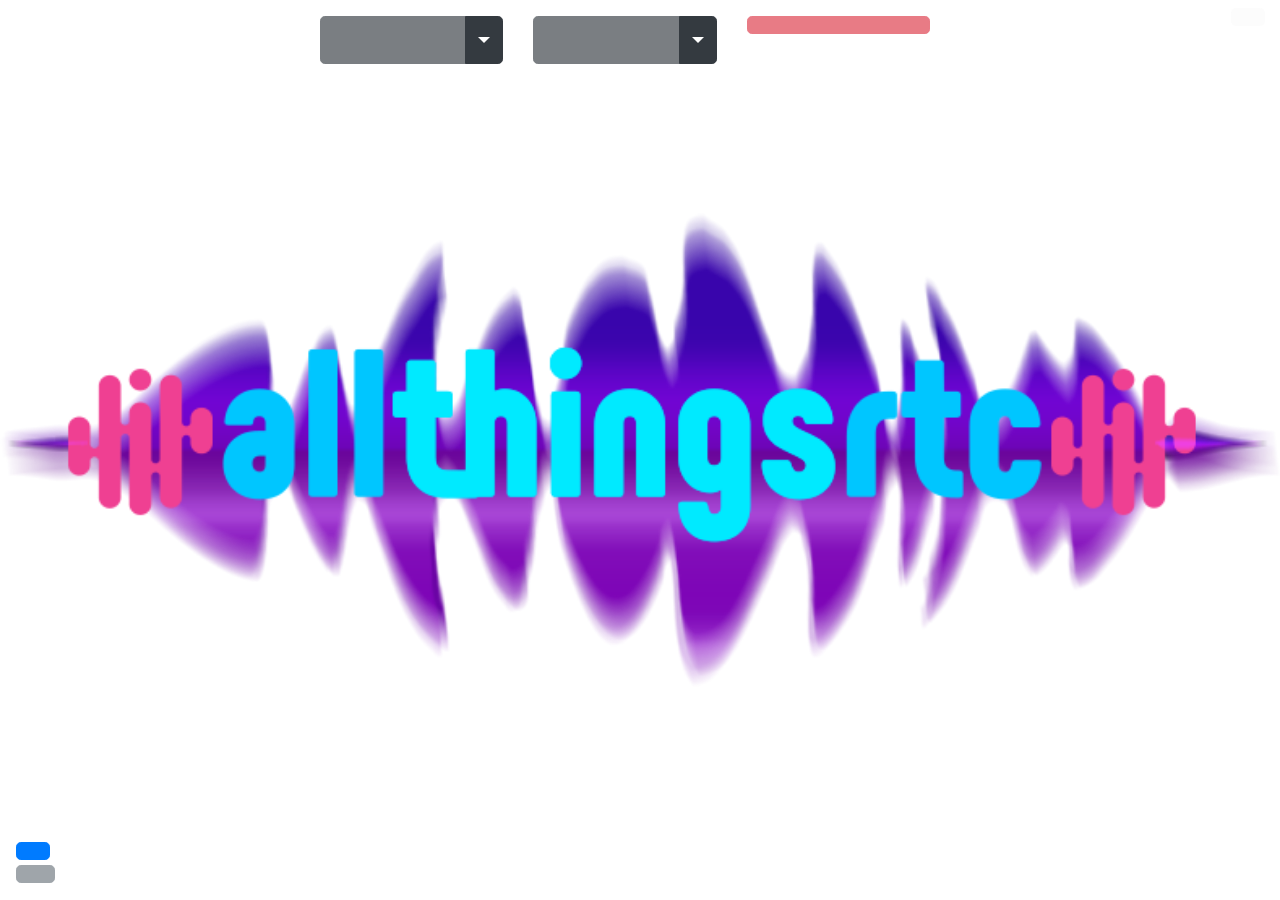
<file: pages/html/agora-broadcast-client.html>
<html lang="en">
    <head>
		<title>Agora.io [HOST] - AllThingsRTC Live Stream</title>
		<meta charset="utf-8">
		<meta name="viewport" content="width=device-width, initial-scale=1">
		<script src="https://cdn.agora.io/sdk/web/AgoraRTCSDK-2.8.0.js"></script>
		<link rel="stylesheet" href="https://use.fontawesome.com/releases/v5.7.0/css/all.css" integrity="sha384-lZN37f5QGtY3VHgisS14W3ExzMWZxybE1SJSEsQp9S+oqd12jhcu+A56Ebc1zFSJ" crossorigin="anonymous">
		<link href="https://stackpath.bootstrapcdn.com/bootstrap/4.2.1/css/bootstrap.min.css" rel="stylesheet">
		<link href="https://cdnjs.cloudflare.com/ajax/libs/animate.css/3.7.0/animate.min.css" rel="stylesheet">
		<script src="https://ajax.googleapis.com/ajax/libs/jquery/3.3.1/jquery.min.js"></script>
		<script src="https://cdnjs.cloudflare.com/ajax/libs/popper.js/1.14.7/umd/popper.min.js"></script>
		<script src="https://stackpath.bootstrapcdn.com/bootstrap/4.2.1/js/bootstrap.min.js"></script>
		<link rel="stylesheet" type="text/css" href="../css/style.css"/>
    </head>
    <body>
			<div class="container-fluid p-0">
				<div id="main-container">
					<div id="screen-share-btn-container" class="col-2 float-right text-right mt-2">
						<button id="screen-share-btn"  type="button" class="btn btn-lg">
							<i id="screen-share-icon" class="fab fa-slideshare"></i>
						</button>
					</div>
					<div id="buttons-container" class="row justify-content-center mt-3">
						<div id="audio-controls" class="col-md-2 text-center btn-group">
							<button id="mic-btn" type="button" class="btn btn-block btn-dark btn-lg">
								<i id="mic-icon" class="fas fa-microphone"></i>
							</button>
							<button id="mic-dropdown" type="button" class="btn btn-lg btn-dark dropdown-toggle dropdown-toggle-split" data-toggle="dropdown" aria-haspopup="true" aria-expanded="false">
									<span class="sr-only">Toggle Dropdown</span>
								</button>
								<div id="mic-list" class="dropdown-menu dropdown-menu-right">
								</div>
						</div>
						<div id="video-controls" class="col-md-2 text-center btn-group">
							<button id="video-btn"  type="button" class="btn btn-block btn-dark btn-lg">
								<i id="video-icon" class="fas fa-video"></i>
							</button>
							<button id="cam-dropdown" type="button" class="btn btn-lg btn-dark dropdown-toggle dropdown-toggle-split" data-toggle="dropdown" aria-haspopup="true" aria-expanded="false">
								<span class="sr-only">Toggle Dropdown</span>
							</button>
							<div id="camera-list" class="dropdown-menu dropdown-menu-right">
							</div>
						</div>
						<div class="col-md-2 text-center">
							<button id="exit-btn"  type="button" class="btn btn-block btn-danger btn-lg">
								<i id="exit-icon" class="fas fa-phone-slash"></i>
							</button>
						</div>
					</div>
					<div id="full-screen-video"></div>
					<div id="lower-ui-bar" class="row fixed-bottom mb-1">
						<div id="rtmp-btn-container" class="col ml-3 mb-2">
							<button id="rtmp-config-btn"  type="button" class="btn btn-primary btn-lg row rtmp-btn" data-toggle="modal" data-target="#addRtmpConfigModal">
								<i id="rtmp-config-icon" class="fas fa-rotate-270 fa-sign-out-alt"></i>
							</button>
							<button id="add-rtmp-btn"  type="button" class="btn btn-secondary btn-lg row rtmp-btn" data-toggle="modal" data-target="#add-external-source-modal">
								<i id="add-rtmp-icon" class="fas fa-plug"></i>
							</button>
						</div>
						<div id="external-broadcasts-container" class="container col-flex">
							<div id="rtmp-controlers" class="col">
								<!-- insert rtmp  controls -->
							</div>
						</div>
					</div>
				</div>
				<!-- RTMP Config Modal -->
				<div class="modal fade slideInLeft animated" id="addRtmpConfigModal" tabindex="-1" role="dialog" aria-labelledby="rtmpConfigLabel" aria-hidden="true" data-keyboard=true>
					<div class="modal-dialog">
						<div class="modal-content">
							<div class="modal-header">
								<h5 class="modal-title" id="rtmpConfigLabel"><i class="fas fa-sliders-h"></i></h5>
								<button type="button" class="close" data-dismiss="modal" data-reset="modal" aria-label="Close">
									<span aria-hidden="true">&times;</span>
								</button>
							</div>
							<div class="modal-body">
								<form id="rtmp-config">
										<div class="form-group">
											<input id="rtmp-url" type="text" class="form-control" placeholder="URL *"/>
										</div>
										<div class="form-group">
												<label for="window-scale">Video Scale</label>
												<input id="window-scale-width" type="number" value="640" min="1" max="1000" step="1"/> (w)&nbsp;
												<input id="window-scale-height" type="number" value="360" min="1" max="1000" step="1"/> (h) 
										</div>
										<div class="form-group row">
												<div class="col-flex">
													<label for="audio-bitrate">Audio Bitrate</label>	
													<input id="audio-bitrate" type="number" value="48" min="1" max="128" step="2"/>	
												</div>
												<div class="col-flex ml-3">
														<label for="video-bitrate">Video Bitrate</label>
														<input id="video-bitrate" type="number" value="400" min="1" max="1000000" step="2"/>
												</div>
										</div>
										<div class="form-group row">
											<div class="col-flex">
													<label for="framerate">Frame Rate</label>
													<input id="framerate" type="number" value="15" min="1" max="10000" step="1"/>
											</div>
											<div class="col-flex ml-3">
												<label for="video-gop">Video GOP</label>
												<input id="video-gop" type="number" value="30" min="1" max="10000" step="1"/>
											</div>
										</div>
										<div class="form-group">
												<label for="video-codec-profile">Video Codec Profile </label>
												<select id="video-codec-profile" class="form-control drop-mini">
													<option value="66">Baseline</option>
													<option value="77">Main</option>
													<option value="100" selected>High (default)</option>
												</select>
										</div>
										<div class="form-group">
												<label for="audio-channels">Audio Channels </label>
												<select id="audio-channels" class="form-control drop-mini">
													<option value="1" selected>Mono (default)</option>
													<option value="2">Dual sound channels</option>
													<option value="3" disabled>Three sound channels</option>
													<option value="4" disabled>Four sound channels</option>
													<option value="5" disabled>Five sound channels</option>
												</select>
										</div>
										<div class="form-group">
												<label for="audio-sample-rate">Audio Sample Rate </label>
												<select id="audio-sample-rate" class="form-control drop-mini">
													<option value="32000">32 kHz</option>
													<option value="44100" selected>44.1 kHz (default)</option>
													<option value="48000">48 kHz</option>
												</select>
										</div>
										<div class="form-group">
												<label for="background-color-picker">Background Color </label>
												<input id="background-color-picker" type="text" class="form-control drop-mini" placeholder="(optional)" value="0xFFFFFF" />
										</div>
										<div class="form-group">
												<label for="low-latancy">Low Latency </label>
												<select id="low-latancy" class="form-control drop-mini">
													<option value="true">Low latency with unassured quality</option>
													<option value="false" selected>High latency with assured quality (default)</option>
												</select>
										</div>
								</form>
							</div>
							<div class="modal-footer">
								<button type="button" id="start-RTMP-broadcast" class="btn btn-primary">
										<i class="fas fa-satellite-dish"></i>
								</button>
							</div>
						</div>
					</div>
				</div>
				<!-- end Modal -->
				<!-- External Injest Url Modal -->
				<div class="modal fade slideInLeft animated" id="add-external-source-modal" tabindex="-1" role="dialog" aria-labelledby="add-external-source-url-label" aria-hidden="true" data-keyboard=true>
						<div class="modal-dialog">
							<div class="modal-content">
								<div class="modal-header">
									<h5 class="modal-title" id="add-external-source-url-label"><i class="fas fa-broadcast-tower"></i> [add external url]</i></h5>
									<button id="hide-external-url-modal" type="button" class="close" data-dismiss="modal" data-reset="modal" aria-label="Close">
										<span aria-hidden="true">&times;</span>
									</button>
								</div>
								<div class="modal-body">
										<form id="external-injest-config">
												<div class="form-group">
													<input id="external-url" type="text" class="form-control" placeholder="URL *"/>
												</div>
												<div class="form-group">
														<label for="external-window-scale">Video Scale</label>
														<input id="external-window-scale-width" type="number" value="640" min="1" max="1000" step="1"/> (w)&nbsp;
														<input id="external-window-scale-height" type="number" value="360" min="1" max="1000" step="1"/> (h) 
												</div>
												<div class="form-group row">
														<div class="col-flex">
															<label for="external-audio-bitrate">Audio Bitrate</label>	
															<input id="external-audio-bitrate" type="number" value="48" min="1" max="128" step="2"/>	
														</div>
														<div class="col-flex ml-3">
																<label for="external-video-bitrate">Video Bitrate</label>
																<input id="external-video-bitrate" type="number" value="400" min="1" max="1000000" step="2"/>
														</div>
												</div>
												<div class="form-group row">
													<div class="col-flex">
															<label for="external-framerate">Frame Rate</label>
															<input id="external-framerate" type="number" value="15" min="1" max="10000" step="1"/>
													</div>
													<div class="col-flex ml-3">
														<label for="external-video-gop">Video GOP</label>
														<input id="external-video-gop" type="number" value="30" min="1" max="10000" step="1"/>
													</div>
												</div>
												<div class="form-group">
														<label for="external-audio-channels">Audio Channels </label>
														<select id="external-audio-channels" class="form-control drop-mini">
															<option value="1" selected>Mono (default)</option>
															<option value="2">Dual sound channels</option>
														</select>
												</div>
												<div class="form-group">
														<label for="external-audio-sample-rate">Audio Sample Rate </label>
														<select id="external-audio-sample-rate" class="form-control drop-mini">
															<option value="32000">32 kHz</option>
															<option value="44100" selected>44.1 kHz (default)</option>
															<option value="48000">48 kHz</option>
														</select>
												</div>
										</form>
								</div>
								<div class="modal-footer">
									<button type="button" id="add-external-stream" class="btn btn-primary">
											<i id="add-rtmp-icon" class="fas fa-plug"></i>	
									</button>
								</div>
							</div>
						</div>
					</div>
					<!-- end Modal -->
			</div>
        </div>
        
	</body>
	<script>
		$("#mic-btn").prop("disabled", true);
		$("#video-btn").prop("disabled", true);
		$("#screen-share-btn").prop("disabled", true);
		$("#exit-btn").prop("disabled", true);
        $("#add-rtmp-btn").prop("disabled", true);
        
	</script>
	<script src="../js/agora-broadcast-client.js"></script>
	<script src="../js/agora-screen-client.js"></script>
    <script src="../js/ui.js"></script>
    <script src="../js/AgoraRTCSDK-3.0.0.js"></script>
    <script src="../js/agora-rtm-sdk-1.2.1.js"></script>
</html>
</file>
<file: pages/css/style.css>
body {
    margin: 0;
    padding: 0;
    background-image: url('../images/rtc-logo.png');
    background-repeat: no-repeat;
    background-size: contain;
    background-position: center;
  }
  
  body .btn:focus{ 
    outline: none !important;
    box-shadow:none !important;
  }
  
  #buttons-container {
    position: absolute;
    z-index: 2;  
    width: 100vw;
  }
  
  #buttons-container div {
    max-width: 250px;
    min-width: 150px;
    margin-bottom: 10px;
  }
  
  .btn-group button i {
    padding-left: 25px;
  }
  
  #full-screen-video {
    position: absolute;
    width: 100vw;
    height: 100vh;
  }
  
  #full-screen-video-iframe {
    position: absolute;
    width: 100vw;
    height: 100vh;
    background-image: url('../images/AllThingsRTC_Live-bg.jpg');
    background-repeat: no-repeat;
    background-size: cover;
    background-position: center;
  }
  
  #rtmp-btn-container { 
    position: relative; 
    display: inline-block;
    margin-top: auto;
    z-index: 99;
  }
  
  .rtmp-btn {
    bottom: 5vh;
    right: 5vw;
    display: block;
    margin: 0 0 5px 0;
  }
  
  #add-rtmp-btn {
    padding: 0.5rem 1.15rem;
  }
  
  .remote-stream-container { 
    display: inline-block;
  }
  
  #rtmp-controlers {
    height: 100%;
    margin: 0;
  }
  
  #local-video {
    position: absolute;
    z-index: 1;
    height: 20vh;
    max-width: 100%;
  }
  
  .remote-video {
    position: absolute;
    z-index: 1;
    height: 100% !important;
    width: 80%;
    max-width: 500px;
  }
  
  #mute-overlay {
    position: absolute;
    z-index: 2;
    bottom: 0;
    left: 0;
    color: #d9d9d9;
    font-size: 2em;
    padding: 0 0 3px 3px;
    display: none;
  } 
  
  .mute-overlay {
    position: absolute;
    z-index: 2;
    top: 2px;
    color: #d9d9d9;
    font-size: 1.5em;
    padding: 2px 0 0 2px;
    display: none;
  }
  
  #no-local-video, .no-video-overlay {
    position: absolute;
    z-index: 3;
    width: 100%;
    top: 40%;
    color: #cccccc;
    font-size: 2.5em;
    margin: 0 auto;
    display: none;
  }
  
  .no-video-overlay {
    width: 80%;
  }
  
  #screen-share-btn-container {
    z-index: 99;
  }
  
  #watch-live-overlay {
    position: fixed;
    top: 0;
    left: 0;
    width: 100%;
    height: 100%;
    text-align: center;
    background-image: url('../images/AllThingsRTC_Live-bg.jpg');
    background-repeat: no-repeat;
    background-size: cover;
    background-position: center;
  }
  
  #external-broadcasts-container {
    max-width: 70%;
    margin: auto 0 5px;
  }
  
  #external-broadcasts-container input {
    width: 50%;
  }
  
  #external-broadcasts-container button {
    color: #fff;
  }
  
  #watch-live-overlay #overlay-container {
    padding: 25px;
    border-radius: 5px;
    position:relative;
    margin: 0 auto;
    top: 65%;
    width: 70%;
  }
  
  #watch-live-overlay button {
    display: block;
    /* margin: -50px auto; */
    color: #0096e6;
    background: #fff;
  }
  
  #watch-live-overlay img {
    height: auto;
    width: 100%;
    object-fit: cover;
    object-position: center;
  }
  
  #watch-live-overlay button i {
    padding: 0 10px;
  }
  
  .btn-xlg {
    padding: 20px 35px;
    font-size: 30px;
    line-height: normal;
    -webkit-border-radius: 8px;
       -moz-border-radius: 8px;
            border-radius: 8px;
  }
  
  .drop-mini {
    width: inherit;
    display: inline-block;
  }
  
  #external-injest-config label, #rtmp-config label {
    margin: 0 .5rem .5rem 0;
  }
  
  #external-injest-config .row,#rtmp-config .row {
    margin-left: inherit;
    margin-right: inherit;
  }
  
  
  #addRtmpConfigModal .modal-header, 
  #external-injest-config .modal-header {
    padding: 0.5rem 1rem 0;
    border-bottom: none;
  }
  
  #addRtmpConfigModal .modal-header .close, 
  #external-injest-config .modal-header .close {
    padding: 0.5rem;
    margin: -.025rem;
  }
  
  #addRtmpConfigModal .modal-body, 
  #external-injest-config .modal-body {
    padding: 1rem 1rem 0.25rem;
  }
  
  #addRtmpConfigModal .modal-footer, 
  #external-injest-config .modal-footer {
    padding: 0 1rem 0.5rem;
    border-top: none;
  }
  
  #pushToRtmpBtn {
    padding: 10px 15px;
  }
  
  .close .fa-xs {
    font-size: .65em;
  }
  
  /* pulsating broadcast button */
  .pulse-container {
    height: 100%;
    margin: 5px 10px 0;
  }
  
  .pulse-button {
    position: relative;
    /* width: 32px; */
    /* height: 32px; */
    border: none;
    box-shadow: 0 0 0 0 rgba(232, 76, 61, 0.7);
    /* border-radius: 50%; */
    background-color: #e84c3d;
    background-size:cover;
    background-repeat: no-repeat;
    cursor: pointer;
  }
  
  .pulse-anim {
    -webkit-animation: pulse 2.25s infinite cubic-bezier(0.66, 0, 0, 1);
    -moz-animation: pulse 2.25s infinite cubic-bezier(0.66, 0, 0, 1);
    -ms-animation: pulse 2.25s infinite cubic-bezier(0.66, 0, 0, 1);
    animation: pulse 2.25s infinite cubic-bezier(0.66, 0, 0, 1); 
  }
  
  @-webkit-keyframes pulse {to {box-shadow: 0 0 0 15px rgba(232, 76, 61, 0);}}
  @-moz-keyframes pulse {to {box-shadow: 0 0 0 15px rgba(232, 76, 61, 0);}}
  @-ms-keyframes pulse {to {box-shadow: 0 0 0 15px rgba(232, 76, 61, 0);}}
  @keyframes pulse {to {box-shadow: 0 0 0 15px rgba(232, 76, 61, 0);}}
  
  /* Respomnsive design */
  
  @media only screen and (max-width: 795px) {
    #watch-live-overlay #overlay-container {
      width: 100%;
    }
  }
  
  @media only screen and (max-height: 350px) {
    #watch-live-overlay img {
      height: auto;
      width: 80%;
    }
    #watch-live-overlay #overlay-container {
      top: 60%;
    }
    .btn-xlg {
      font-size: 1rem;
    }
  }
  
  @media only screen and (max-height: 400px){
    .btn-xlg {
      font-size: 1.25rem;
    }
  }
  
  @media only screen and (max-width: 400px) {
    .btn-xlg {
      padding: 10px 17px;
    }
  }
</file>
